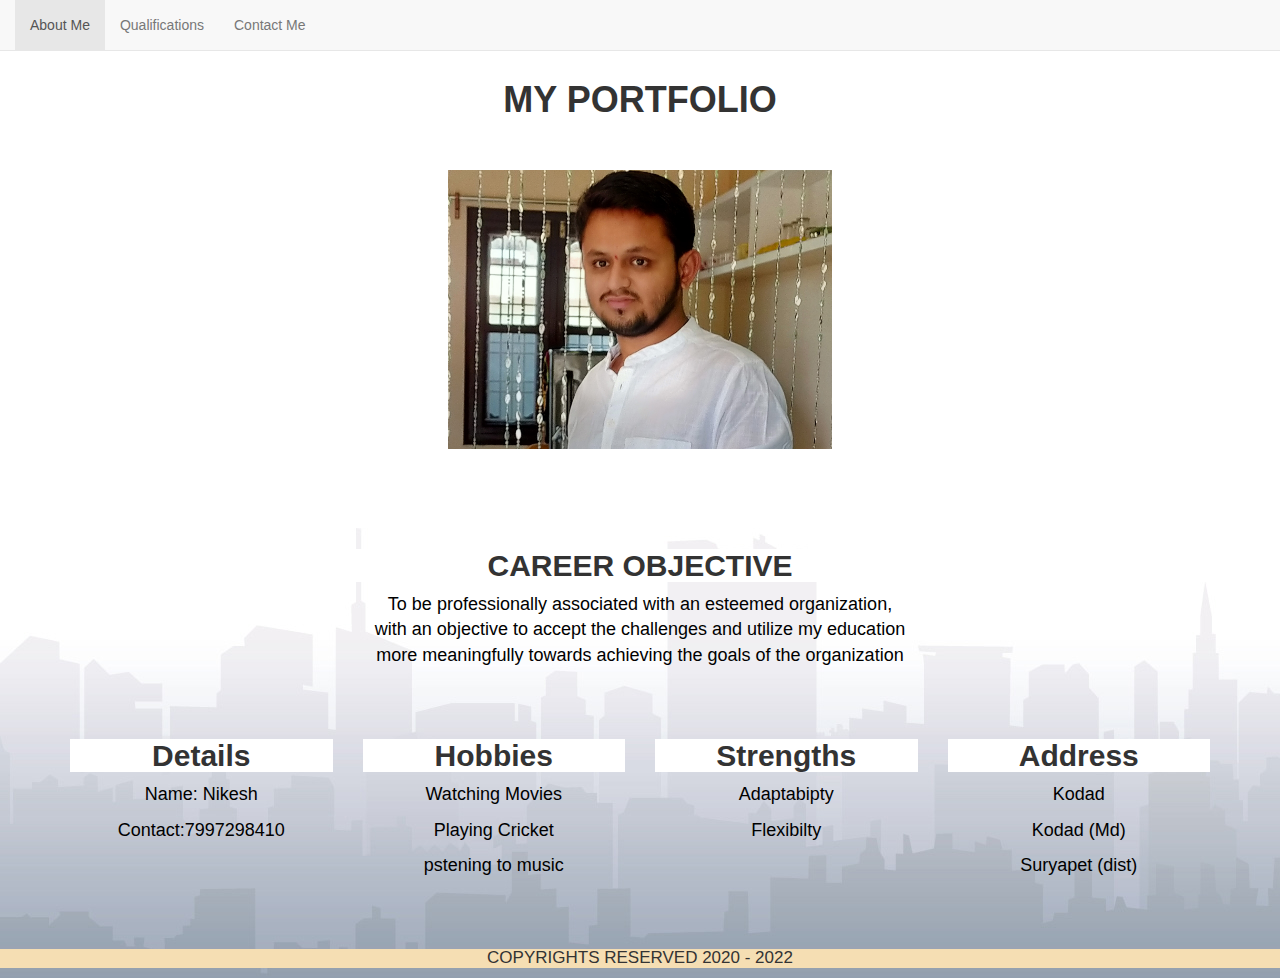
<file: index.html>
<!DOCTYPE html>
<!--Code by Divinector (www.divinectorweb.com)-->
<html lang="en">
<head>
    

   
    <title>My portfolio</title>
    <meta charset="utf-8">
        <meta name="viewport" content="width=device-width, initial-scale=1">
        <link rel="stylesheet" href="https://maxcdn.bootstrapcdn.com/bootstrap/3.4.1/css/bootstrap.min.css">
        <script src="https://ajax.googleapis.com/ajax/libs/jquery/3.5.1/jquery.min.js"></script>
        <script src="https://maxcdn.bootstrapcdn.com/bootstrap/3.4.1/js/bootstrap.min.js"></script>
    <style>
        p{
            list-style-type: none;
            font-size: large;
            color:black;
        }
        body{
            background-image: url("8.jpg");
        }
        h2{
            background-color: white;
        }
    </style>
   
</head>
<body>
    <center>

        <nav class="navbar navbar-default navbar-fixed-top">
            <div class="container-fluid">
              <div class="navbar-header">
                <button type="button" class="navbar-toggle" data-toggle="collapse" data-target="#myNavbar">
                  <span class="icon-bar"></span>
                  <span class="icon-bar"></span>
                  <span class="icon-bar"></span>
                  <span class="icon-bar"></span>                         
                </button>
                
              </div>
              <div class="collapse navbar-collapse" id="myNavbar">
                <ul class="nav navbar-nav">
                  <li class="active"><a href="#">About Me</a></li>
                  <li><a href="qualification.html">Qualifications</a></li>
                    <li><a href="contact.html">Contact Me</a></li>
                </ul>
              </div>
            </div>
          </nav>
            <br><br><br> 
            <h1><b>MY PORTFOLIO</b></h1><br><br>
        
              

            <img src="nik.jpg" style="max-width:30%;height:auto;"></img>
            <br><br><br><br><br>
            <div class="container">  
                <div class="row">
                    
      <h2><b> CAREER OBJECTIVE </b></h2>
      
      <p> To be professionally associated with an esteemed organization,<br> with an objective to accept 
      the challenges and utilize my education<br> more meaningfully towards achieving the goals of 
      the organization </p>
      
      <br><br>
       </div>
     
        
          
      <div class="row">
        
        <div class="col-sm-3 ">
            <h2><b>Details</b></h2> 
                  <p>Name: Nikesh </p>
                  <p>Contact:7997298410</p>
                </div>
  
          <div class="col-sm-3"> 
            <h2 ><b>Hobbies </b> </h2>

      <p> Watching Movies</p>
      <p> Playing Cricket</p>
      <p> pstening to music</p>
</div>

          <div class="col-sm-3">
            <h2><b> Strengths </b></h2>

      <p>Adaptabipty</p>
      <p>Flexibilty </p>
      
          </div>
          <div class="col-sm-3" > 
            <h2><b> Address</b> </h2>

      
      <p >Kodad </p>
      <p>Kodad (Md) </p>
      <p>Suryapet (dist) </p>
      
</div>
          </div>

    </div>
</center>
    </body><br><br>
      

<footer>
    <h1 style="font-size: 17px;text-align: center; background-color:wheat;"> COPYRIGHTS RESERVED 2020 - 2022 </h1>
</footer>
</html>
</file>
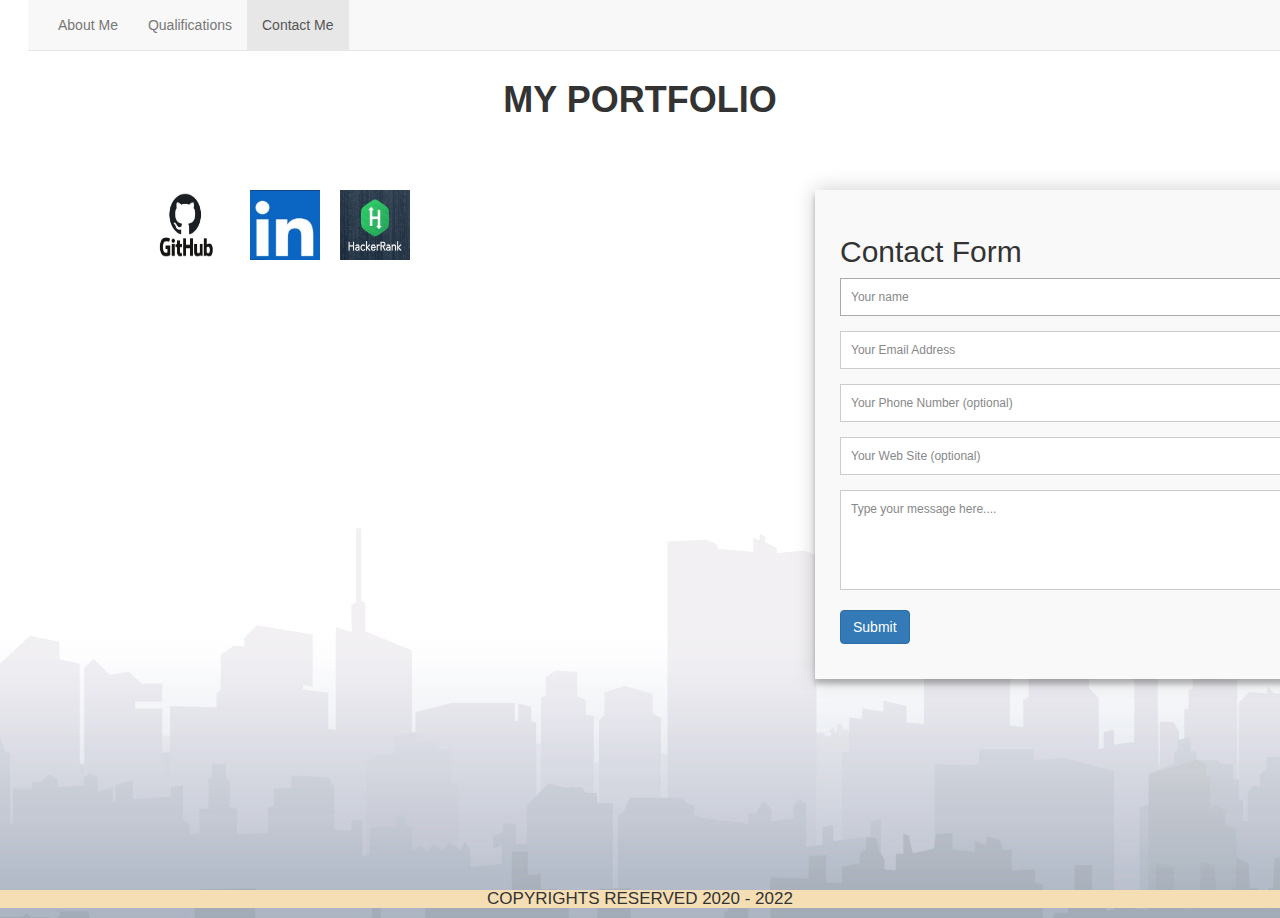
<file: contact.html>
<!DOCTYPE html>
<!--Code by Divinector (www.divinectorweb.com)-->
<html lang="en">
<head>
   
    <title>My portfolio</title>
    <meta charset="UTF-8">
    <meta name="viewport" content="width=device-width, initial-scale=1">
    <link rel="stylesheet" href="https://maxcdn.bootstrapcdn.com/bootstrap/3.4.1/css/bootstrap.min.css">
    <script src="https://ajax.googleapis.com/ajax/libs/jquery/3.5.1/jquery.min.js"></script>
    <script src="https://maxcdn.bootstrapcdn.com/bootstrap/3.4.1/js/bootstrap.min.js"></script>
    <link rel="stylesheet" href="page2.css">
    
       
</head>

    
        
    <body>
      <nav class="navbar navbar-default navbar-fixed-top">
        <div class="container-fluid">
          <div class="navbar-header">
            <button type="button" class="navbar-toggle" data-toggle="collapse" data-target="#myNavbar">
              <span class="icon-bar"></span>
              <span class="icon-bar"></span>
              <span class="icon-bar"></span>
              <span class="icon-bar"></span>                         
            </button>
            
          </div>
          <div class="collapse navbar-collapse" id="myNavbar">
            <ul class="nav navbar-nav">
              <li><a href="index.html">About Me</a></li>
              
              <li><a href="qualification.html">Qualifications</a></li>
                <li class="active"><a href="#">Contact Me</a></li>
                
            </ul>
          </div>
        </div>
      </nav><br><br><br> 
        
        <h1 align="center"><b>MY PORTFOLIO</b></h1><br><br><br>
        
        <div class="container">  
            <form id="contact">
              <h3>Contact Form</h3>
              <fieldset>
                <input placeholder="Your name" type="text" tabindex="1" required autofocus>
              </fieldset>
              <fieldset>
                <input placeholder="Your Email Address" type="email" tabindex="2" required>
              </fieldset>
              <fieldset>
                <input placeholder="Your Phone Number (optional)" type="tel" tabindex="3" required>
              </fieldset>
              <fieldset>
                <input placeholder="Your Web Site (optional)" type="url" tabindex="4" required>
              </fieldset>
              <fieldset>
                <textarea placeholder="Type your message here...." tabindex="5" required></textarea>
              </fieldset>
              <fieldset>
               
                <button type="button" class="btn btn-primary" data-toggle="modal" data-target="#myModal">
                  Submit
                </button>
              
                <!-- The Modal -->
                <div class="modal" id="myModal">
                  <div class="modal-dialog">
                    <div class="modal-content">
                    
                      <!-- Modal Header -->
                      <div class="modal-header">
                        <h4 class="modal-title">Submission</h4>
                        <button type="button" class="close" data-dismiss="modal">&times;</button>
                      </div>
                      
                      <!-- Modal body -->
                      <div class="modal-body">
                       Succesfully submitted...
                      </div>
                      
                      <!-- Modal footer -->
                      <div class="modal-footer">
                        <button type="button" class="btn btn-danger" data-dismiss="modal">Close</button>
                      </div>
                      
                    </div>
                  </div>
                </div>
                
              </div>
              </fieldset>
            </form>
          </div>
        
      
       
    

    <a style="position: absolute; left: 150px;" class="contact"href="https://github.com/Nikeshvarma12" target="_blank"><img src="github.jpg" width="70" height="70"></a> 
    <a style="position: absolute; left: 250px;" class="contact"href="https://www.linkedin.com/in/nikesh-varma-11a9a11b8/" target="_blank"><img src="linkedin.jpg" width="70" height="70"></a>
    <a style="position: absolute; left: 340px;"class="contact"href="https://www.hackerrank.com/nikeshnikki18" target="_blank"><img src="hackerrank.jfif" width="70" height="70"></a><br><br><br>

</body>
<br><br><br><br><br><br><br><br><br><br><br><br><br><br><br><br><br><br><br><br><br>
<br><br><br><br><br><br><br><br><br><br>
<footer>
  <h1 style="font-size: 17px;text-align: center; background-color:wheat;"> COPYRIGHTS RESERVED 2020 - 2022 </h1></footer>
</html>
</file>
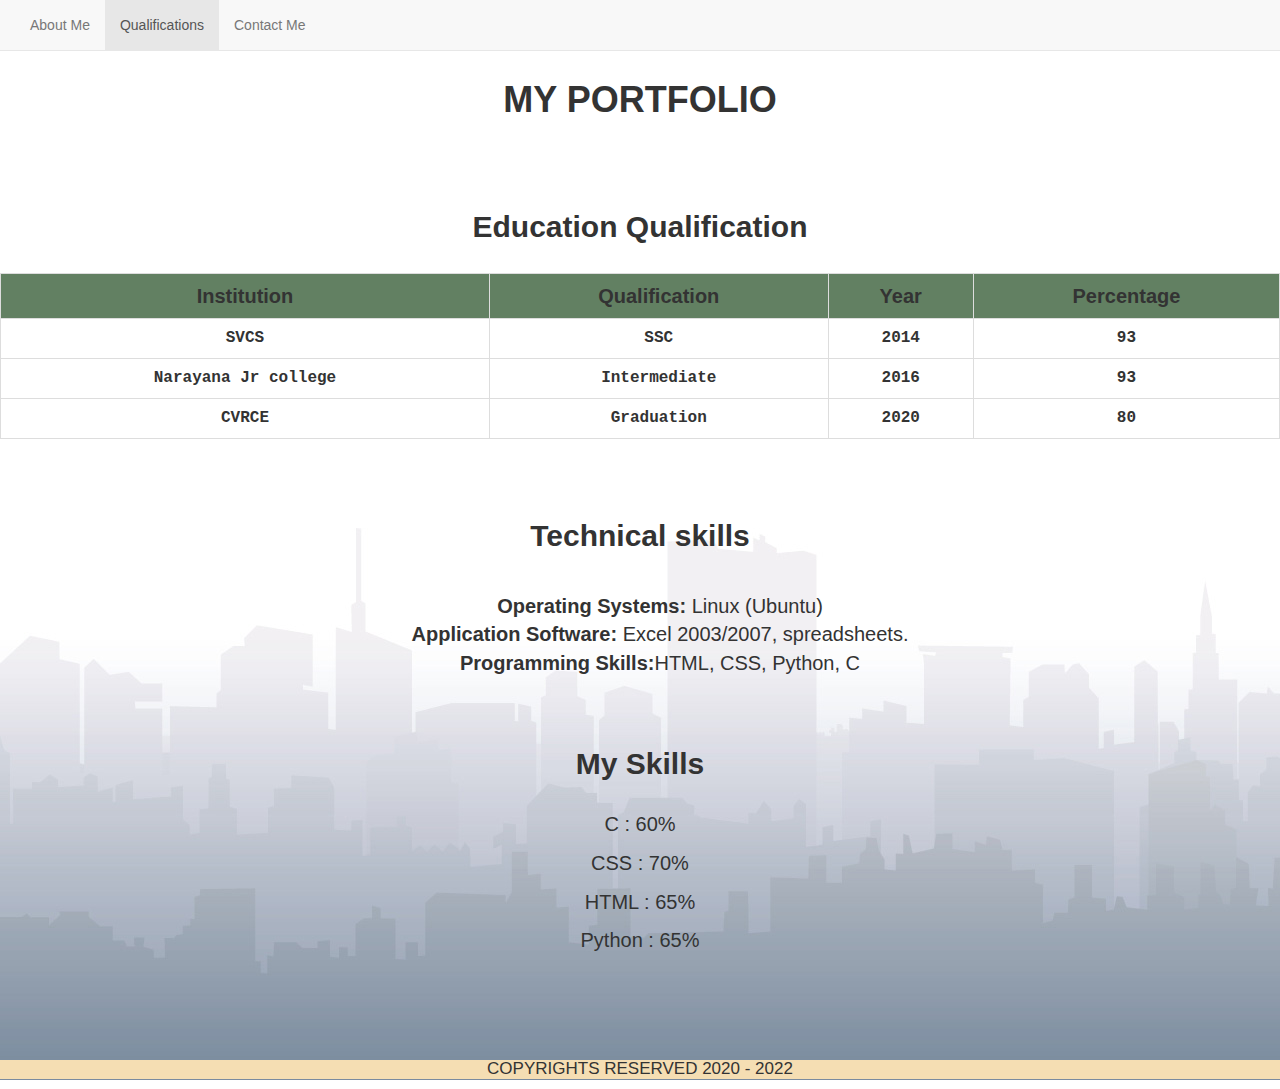
<file: qualification.html>
<!DOCTYPE html>

<html lang="en">
<head>
  
    <title>My portfolio</title>
    <meta charset="utf-8">
        <meta name="viewport" content="width=device-width, initial-scale=1">
        <link rel="stylesheet" href="https://maxcdn.bootstrapcdn.com/bootstrap/3.4.1/css/bootstrap.min.css">
        <script src="https://ajax.googleapis.com/ajax/libs/jquery/3.5.1/jquery.min.js"></script>
        <script src="https://maxcdn.bootstrapcdn.com/bootstrap/3.4.1/js/bootstrap.min.js"></script> 
        <style>
            
          table
          {
            font-family: "Trebuchet MS", Arial, Helvetica, sans-serif;
            border-collapse: collapse;
            width: 100%;
          }
          th 
          {
              text-align: center;
              border: 1px solid #ddd;
              padding: 8px;
              background-color:rgb(98, 128, 98);
          }
          td 
          {
              text-align: center;
              font-family: monospace;
              font-weight: bold;
              font-size: large;
              border: 1px solid #ddd;
              padding: 8px;
          }
          li{
            list-style-type: none;
          }
          body{
            background-image: url("8.jpg");
        }
                  </style>
</head>

    
    <body>
      <nav class="navbar navbar-default navbar-fixed-top">
        <div class="container-fluid">
          <div class="navbar-header">
            <button type="button" class="navbar-toggle" data-toggle="collapse" data-target="#myNavbar">
              <span class="icon-bar"></span>
              <span class="icon-bar"></span>
              <span class="icon-bar"></span>
              <span class="icon-bar"></span>                         
            </button>
            
          </div>
          <div class="collapse navbar-collapse" id="myNavbar">
            <ul class="nav navbar-nav">
              <li><a href="index.html">About Me</a></li>
              <li class="active"><a href="#">Qualifications</a></li>
                <li><a href="contact.html">Contact Me</a></li>
                
            </ul>
          </div>
        </div>
      </nav><br><br><br> 
          <h1 align="center"><b>MY PORTFOLIO</b></h1><br><br><br>

    <h2 style="font-size:30px;text-align: center;"><b>Education Qualification</b></h2><br>
    <table>
    <tr style="font-size:20px;">
        <th>Institution</th>
        <th>Qualification</th>
        <th>Year</th>
        <th>Percentage</th>
    </tr>
    <tr><td>SVCS</td>
        <td>SSC</td>
        <td>2014</td>
        <td>93</td>
    </tr>
    <tr><td>Narayana Jr college</td>
        <td>Intermediate</td>
        <td>2016</td>
        <td>93</td>
    </tr>
    <tr><td>CVRCE</td>
        <td>Graduation</td>
        <td>2020</td>
        <td>80</td>
    </tr>
    </table><br><br><br>
    <h2 style="font-size:30px;text-align: center;"><b>Technical skills</b></h2><br>
    <p>
        <ul style="text-align: center;font-size:20px">
            <li>
            <b>Operating Systems:</b> Linux (Ubuntu)</li>
            <li>
            <b>Application Software:</b> Excel 2003/2007, spreadsheets.</li>
            <li>
            <b>Programming Skills:</b>HTML, CSS, Python,  C</li></ul>
        </p> <br><br>
        <h2 style="font-size:30px;text-align: center;"><b>My Skills</b></h2><br>
        <p style="text-align: center;font-size:20px">C : 
          60% 
        </div>
      </div>
      <p style="text-align: center;font-size:20px">CSS : 
        70%
      </div>
<p style="text-align: center;font-size:20px">HTML : 65% 
  </div>
</div>


</div>

<p style="text-align: center;font-size:20px">Python :
    65% 
  </div>
</div><br><br><br><br>
    </body>
    </html>
    <footer>
      <h1 style="font-size: 17px;text-align: center; background-color:wheat;"> COPYRIGHTS RESERVED 2020 - 2022 </h1>
      </footer>
</file>
<file: page2.css>
body{
  background-image: url("8.jpg");
}
.container {
  max-width: 600px;
  width: 100%;
  height:100px;;
  margin: 0 auto;
  position: absolute;
  left:800px;
  top: 40px;
}

#contact input[type="text"],
#contact input[type="email"],
#contact input[type="tel"],
#contact input[type="url"],
#contact textarea,
#contact button[type="submit"] {
  font: 400 12px/16px "Roboto", Helvetica, Arial, sans-serif;
}

#contact {
  background: #F9F9F9;
  padding: 25px;
  margin: 150px 0;
  box-shadow: 0 0 20px 0 rgba(0, 0, 0, 0.2), 0 5px 5px 0 rgba(0, 0, 0, 0.24);
}

#contact h3 {
  display: block;
  font-size: 30px;
  font-weight: 300;
  margin-bottom: 10px;
}

#contact h4 {
  margin: 5px 0 15px;
  display: block;
  font-size: 13px;
  font-weight: 400;
}

fieldset {
  border: medium none !important;
  margin: 0 0 10px;
  min-width: 100%;
  padding: 0;
  width: 100%;
}

#contact input[type="text"],
#contact input[type="email"],
#contact input[type="tel"],
#contact input[type="url"],
#contact textarea {
  width: 90%;
  border: 1px solid #ccc;
  background: #FFF;
  margin: 0 0 5px;
  padding: 10px;
}

#contact input[type="text"]:hover,
#contact input[type="email"]:hover,
#contact input[type="tel"]:hover,
#contact input[type="url"]:hover,
#contact textarea:hover {
  -webkit-transition: border-color 0.3s ease-in-out;
  -moz-transition: border-color 0.3s ease-in-out;
  transition: border-color 0.3s ease-in-out;
  border: 1px solid #aaa;
}

#contact textarea {
  height: 100px;
  max-width: 100%;
  resize: none;
}

#contact button[type="submit"] {
  cursor: pointer;
  width: 100%;
  border: none;
  background: #4CAF50;
  color: #FFF;
  margin: 0 0 5px;
  padding: 10px;
  font-size: 15px;
}

#contact button[type="submit"]:hover {
  background: #43A047;
  -webkit-transition: background 0.3s ease-in-out;
  -moz-transition: background 0.3s ease-in-out;
  transition: background-color 0.3s ease-in-out;
}

#contact button[type="submit"]:active {
  box-shadow: inset 0 1px 3px rgba(0, 0, 0, 0.5);
}

.copyright {
  text-align: center;
}

#contact input:focus,
#contact textarea:focus {
  outline: 0;
  border: 1px solid #aaa;
}

::-webkit-input-placeholder {
  color: #888;
}

:-moz-placeholder {
  color: #888;
}

::-moz-placeholder {
  color: #888;
}

:-ms-input-placeholder {
  color: #888;
}
</file>
